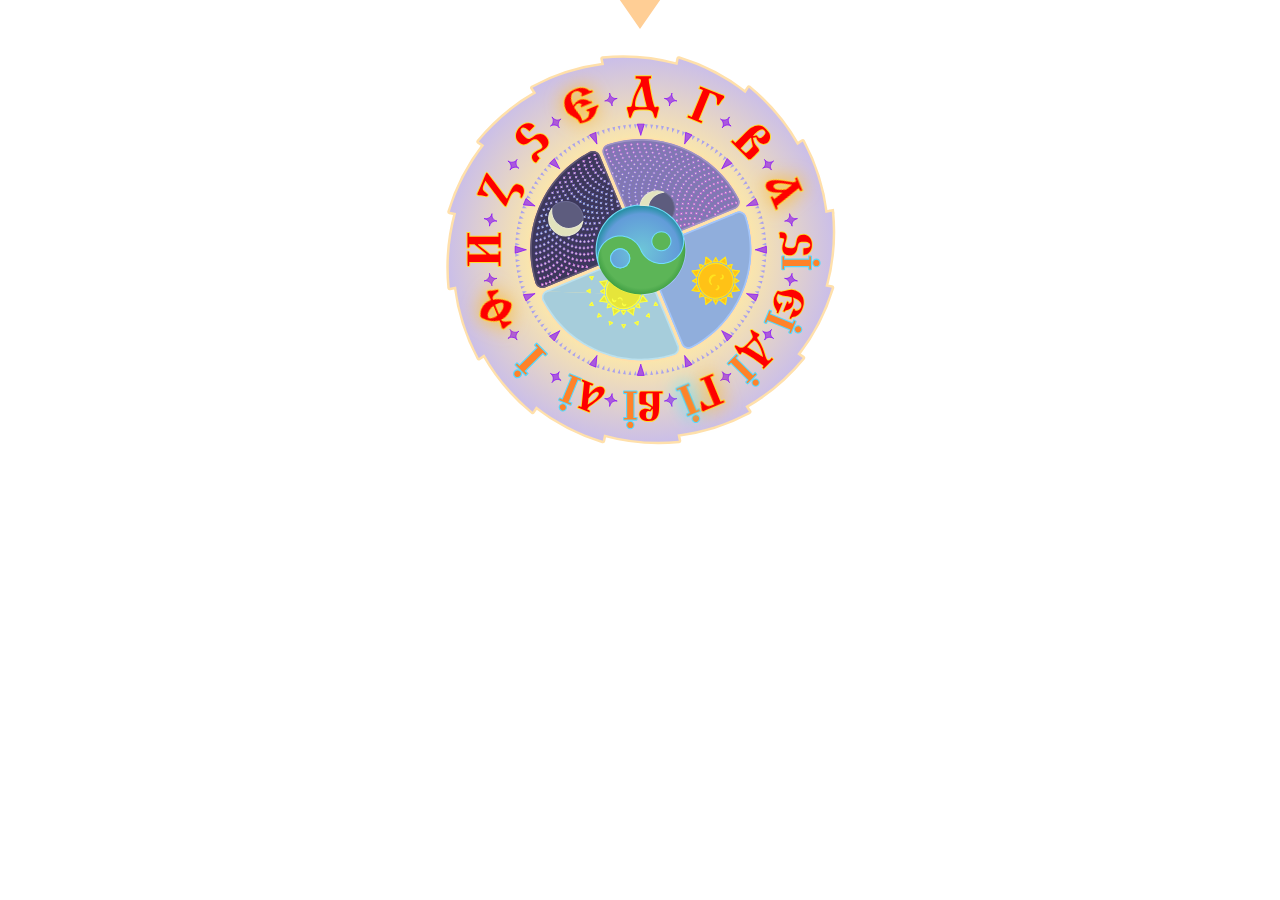
<file: Clock.html>
<!DOCTYPE html>
<html lang="en">
<head>
    <meta charset="UTF-8">
    <meta name="viewport" content="width=device-width, initial-scale=1.0">
    <title>24-Hour SVG Clock with Hour Disc</title>
    <style>
        /* Center the clock in the middle of the page */
        body {
            display: flex;
            justify-content: center;
            align-items: center;
            /* height: 100vh; */
            margin: 0;
           
        }
        .clock {
            width: 500px;
            height: 500px;
            position: relative;
            /* border: 3px solid black; */
            border-radius: 50%;
        }

        .tri {
            width:50px;
            height:50px;
            
            position: absolute;
            top: 2%;
            left: 50%;
            transform: translate(-50%, -50%);
            z-index: 2;
        }

        .center {
            width: 10px;
            height: 10px;
          
            border-radius: 50%;
            position: absolute;
            top: 0%;
            left: 50%;
            transform: translate(-50%, -50%);
            z-index: 2;
        }
        .hour-disc-container {
            position: absolute;
            top: 0%;
            left: 0%;
            transform-origin: 50% 50%;
            height: 100%;
            width: 100%;
           
        }
        .hour-disc {
            width: 100%;
            height: 100%;
            position: absolute;
          
        }
    </style>
</head>
<body>
    <img src="triangle.svg" class="tri"></div>
    <div class="clock">
        <div class="center"></div>
        <!-- Using img tag for SVG -->
        

        <div class="hour-disc-container" id="hourDiscContainer">
            <img src="krugolet.svg" class="hour-disc" id="hourDisc" />
        </div>
    </div>
    <script>
        document.addEventListener('DOMContentLoaded', function() {
            const hourDiscContainer = document.getElementById('hourDiscContainer');

            function updateClock() {
                const now = new Date();
                const hours = now.getHours();
                const minutes = now.getMinutes();
                const seconds = now.getSeconds();
                const milliseconds = now.getMilliseconds();
                // Calculate the degree for the hour disc (16-hour format)
                const hourDegree = 
                ((hours % 16) / 16) * 360;
                                //     ((hours % 24) / 24) * 360 +
                                //    (minutes / 60) * (360 / 24) +
                                //    (seconds / 3600) * (360 / 24) +
                                //    (milliseconds / 3600000) * (360 / 24)
                                //    +67.5
                                   //gonna make more slavic calculations...

                hourDiscContainer.style.transform = `rotate(${hourDegree}deg)`;
            }

            setInterval(updateClock, 100);
            updateClock(); // Initial call to set the clock disc immediately
        });
    </script>
</body>
</html>
</file>
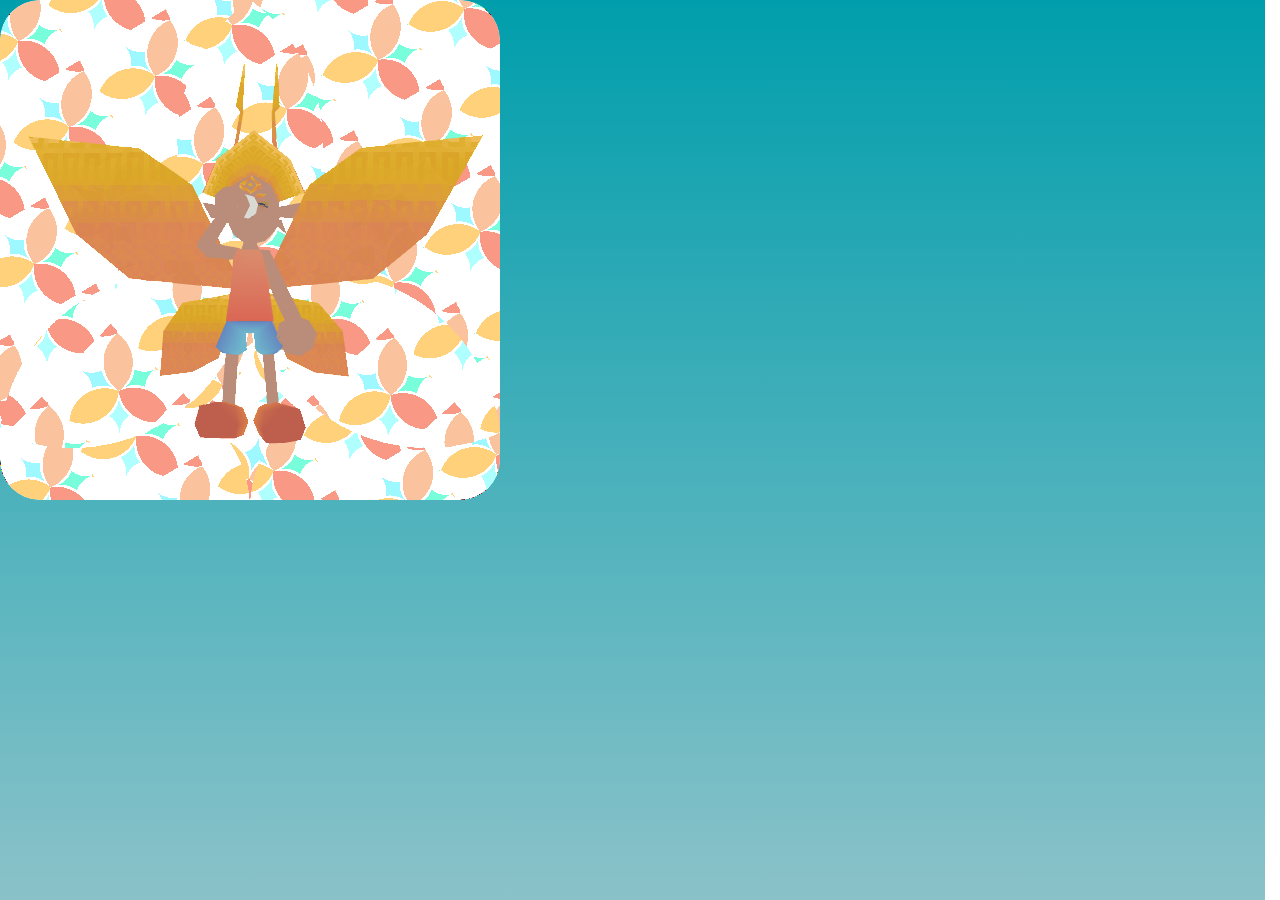
<file: feya.html>
<!DOCTYPE html>
<html>
<head>
  <link rel="stylesheet" href="./style.css">
</head>
<body>
  <div class="feya-stage">
    <canvas id="bg" width="500" height="500"></canvas>
    <canvas id="synth" width="500" height="500"></canvas>
    <canvas id="myCanvas" width="500" height="500"></canvas>
  </div>

  <script src=./hydra-synth.js></script>
  <script src=./art_2.js></script>
  <script src=./three.js></script>
  <script src=./GLTFLoader.js></script>
  <script src=./OrbitControls.js></script>
  <script src=./33.js></script>
</body>
</html>
</file>
<file: style.css>
/* * {
  border: 1px solid #ee9999;
} */

html {
  min-height: 100%;
  scrollbar-gutter: stable;
}

@font-face {
  font-family: Buka;
  src: url('7.ttf') format("truetype");
}

body {
  background: linear-gradient(rgb(0, 158, 172), rgb(139, 194, 201));
  margin: 0;
  overflow-x: hidden;
  font-family: 'Gill Sans', 'Gill Sans MT', Calibri, 'Trebuchet MS', sans-serif;
}

a {
  text-decoration: none;
  margin: 5px;
  color: rgb(255, 209, 209);
  font-size: 20pt;
  cursor: pointer;
}

a:hover {
  text-decoration: none;
  color: rgb(255, 129, 97);
}

a.current {
  color: rgb(255, 255, 255);
  text-decoration: none;
  text-shadow: rgb(0, 255, 208) 0.0em 0.0em 0.1em;
  cursor: default;
}

.site-shell {
  display: flex;
  flex-direction: column;
  align-items: center;
  width: 100%;
  padding-bottom: 72px;
}

.site-header,
.site-brand,
.site-nav {
  display: flex;
  justify-content: center;
  width: 100%;
}

.site-header {
  margin-top: 25px;
}

.site-nav {
  font-family: Buka, sans-serif;
  flex-wrap: wrap;
}

.content {
  width: min(1060px, 100%);
  box-sizing: border-box;
  padding: 0 1.25rem 1.5rem;
  margin: 0 auto;
}

.content-panel {
  display: flex;
  flex-direction: column;
  align-items: center;
  gap: 0.75rem;
  width: 100%;
  text-align: center;
}

.content-panel[hidden] {
  display: none !important;
}

.content-panel p,
.content-panel h1,
.content-panel h2,
.content-panel h3,
.content-panel h4 {
  margin: 0.25rem 0;
  color: rgb(26, 81, 103);
  max-width: 100%;
}

.content-panel iframe,
.content-panel video {
  display: block;
  max-width: 100%;
  border: 0;
  border-radius: 10px;
}

.content-panel video {
  width: min(500px, 100%);
  height: auto;
}

.content-panel video[width="700"] {
  width: min(700px, 100%);
}

.content-panel > img:not([src*=".svg"]),
.content-panel p img:not([src*=".svg"]) {
  display: block;
  max-width: 100%;
  height: auto;
  border-radius: 10px;
}

.page-row {
  display: flex;
  flex-wrap: wrap;
  justify-content: center;
  gap: 1rem;
  width: 100%;
  align-self: stretch;
}

.page-row--bandcamp {
  display: grid;
  grid-template-columns: repeat(4, minmax(0, 1fr));
  gap: 1rem;
  width: 100%;
}

@media (max-width: 900px) {
  .page-row--bandcamp {
    grid-template-columns: repeat(2, minmax(0, 1fr));
  }
}

@media (max-width: 520px) {
  .page-row--bandcamp {
    grid-template-columns: 1fr;
  }
}

.embed-wide {
  width: min(500px, 100%);
}

.embed-medium {
  width: min(400px, 100%);
}

.feya-stage {
  position: relative;
  width: min(500px, 90vw);
  height: min(500px, 90vw);
  flex-shrink: 0;
  overflow: hidden;
  border-radius: 40px;
}

.feya-stage canvas {
  position: absolute;
  top: 0;
  left: 0;
  width: 100%;
  height: 100%;
  border-radius: 40px;
}

.feya-stage #bg {
  z-index: 0;
  background-color: rgb(255, 255, 255);
}

.feya-stage #synth {
  z-index: 1;
}

.feya-stage #myCanvas {
  z-index: 2;
  cursor: all-scroll;
}

.embed-art {
  width: min(900px, 100%);
  height: min(500px, 70vh);
  border: 0;
}

.embed-bandcamp {
  border: 0;
  width: 100%;
  min-width: 0;
  height: 700px;
}

.bc-card {
  --bc-bg: #ffffff;
  --bc-text: #1a1a1a;
  --bc-muted: #666666;
  --bc-border: rgba(0, 0, 0, 0.12);
  display: flex;
  flex-direction: column;
  min-width: 0;
  max-height: 700px;
  border-radius: 4px;
  overflow: hidden;
  background: var(--bc-bg);
  color: var(--bc-text);
  font-family: Arial, Helvetica, sans-serif;
  text-align: left;
}

.bc-card--dark {
  --bc-bg: #333333;
  --bc-text: #eeeeee;
  --bc-muted: #aaaaaa;
  --bc-border: rgba(255, 255, 255, 0.12);
}

.bc-cover {
  position: relative;
  display: block;
  width: 100%;
  padding: 0;
  border: 0;
  background: none;
  cursor: pointer;
  aspect-ratio: 1;
  overflow: hidden;
}

.bc-cover img {
  width: 100%;
  height: 100%;
  object-fit: cover;
  display: block;
  border-radius: 0;
}

.bc-play {
  position: absolute;
  inset: 0;
  display: grid;
  place-items: center;
  background: rgba(0, 0, 0, 0.15);
  opacity: 0;
  transition: opacity 0.2s ease;
}

.bc-play::before {
  content: "";
  width: 52px;
  height: 52px;
  border-radius: 50%;
  background: rgba(255, 255, 255, 0.92);
  box-shadow: 0 2px 8px rgba(0, 0, 0, 0.25);
}

.bc-play::after {
  content: "";
  position: absolute;
  width: 0;
  height: 0;
  margin-left: 4px;
  border-top: 10px solid transparent;
  border-bottom: 10px solid transparent;
  border-left: 16px solid #333;
}

.bc-cover:hover .bc-play,
.bc-card--playing .bc-play {
  opacity: 1;
}

.bc-card--playing .bc-play::after {
  content: "";
  position: absolute;
  width: 14px;
  height: 18px;
  margin-left: 0;
  border: 0;
  background: linear-gradient(to right, #333 0 35%, transparent 35% 65%, #333 65% 100%);
}

.bc-card--playing .bc-play::before {
  border-radius: 4px;
}

.bc-meta {
  padding: 12px 12px 8px;
}

.bc-title {
  display: block;
  font-size: 1rem;
  font-weight: 700;
  line-height: 1.2;
  color: var(--bc-accent);
  text-decoration: none;
}

.bc-artist {
  margin: 4px 0 0;
  font-size: 0.85rem;
  color: var(--bc-muted);
}

.bc-progress {
  height: 4px;
  margin: 0 12px 8px;
  background: var(--bc-border);
}

.bc-progress span {
  display: block;
  width: 0;
  height: 100%;
  background: var(--bc-accent);
}

.bc-tracklist {
  list-style: none;
  margin: 0;
  padding: 0 8px;
  flex: 1;
  overflow: auto;
}

.bc-track {
  display: grid;
  grid-template-columns: 1.4rem 1fr auto;
  gap: 0.35rem;
  align-items: baseline;
  padding: 6px 4px;
  font-size: 0.78rem;
  border-top: 1px solid var(--bc-border);
  cursor: pointer;
}

.bc-track:hover,
.bc-track--active {
  background: rgba(127, 127, 127, 0.12);
}

.bc-track--active .bc-track-title {
  color: var(--bc-accent);
}

.bc-track-num {
  color: var(--bc-muted);
}

.bc-track-title {
  color: var(--bc-text);
  overflow: hidden;
  text-overflow: ellipsis;
  white-space: nowrap;
}

.bc-track-time {
  color: var(--bc-muted);
  font-size: 0.72rem;
}

.bc-actions {
  padding: 10px 12px 12px;
  font-size: 0.72rem;
  text-transform: lowercase;
}

.bc-actions a {
  color: var(--bc-accent);
  font-size: 0.72rem;
  margin: 0;
}

.site-footer {
  position: fixed;
  bottom: 0;
  left: 0;
  z-index: 1000;
  display: flex;
  justify-content: center;
  width: 100%;
  padding: 10px 0;
  background: #ffffff;
}

.iclock-section {
  display: flex;
  justify-content: center;
  overflow: hidden;
  margin: 0 auto;
  padding: 0;
  width: 100%;
}

.iclock {
  width: min(500px, 90vw);
  height: min(500px, 90vw);
  position: relative;
  border-radius: 50%;
  overflow: hidden;
  flex-shrink: 0;
}

.iclock-tri {
  width: 10%;
  height: auto;
  position: absolute;
  top: 2%;
  left: 50%;
  transform: translate(-50%, -50%);
  z-index: 2;
  pointer-events: none;
}

.iclock-disc-container {
  position: absolute;
  inset: 0;
  transform-origin: 50% 50%;
}

.iclock-disc {
  width: 100%;
  height: 100%;
  display: block;
}

.square {
  width: 120px;
  height: 120px;
  background-color: #ff937e00;
  transition: all 1s 0s;
}

.toggle-down {
  transform: rotate(0deg);
  cursor: pointer;
}

.toggle-up {
  transform: rotate(360deg);
}

.visual-gallery {
  width: 100%;
  align-self: stretch;
}

.visual-gallery .gg-container,
.visual-gallery .gg-box {
  width: 100%;
}

.visual-gallery .gg-box {
  grid-auto-rows: auto;
  gap: 8px;
}

.visual-gallery .gg-box img {
  width: 100%;
  height: auto;
  aspect-ratio: 1;
  max-width: none;
  object-fit: cover;
  border-radius: 12px;
}

.visual-gallery h1 {
  color: rgb(26, 81, 103);
  margin: 1rem 0 0.5rem;
}

.visual-embeds {
  display: flex;
  flex-wrap: wrap;
  justify-content: center;
  gap: 1rem;
  width: 100%;
  margin-top: 1rem;
}

.visual-embeds iframe {
  width: min(400px, 100%);
  height: min(400px, 80vw);
  border: 0;
  border-radius: 10px;
}
</file>
